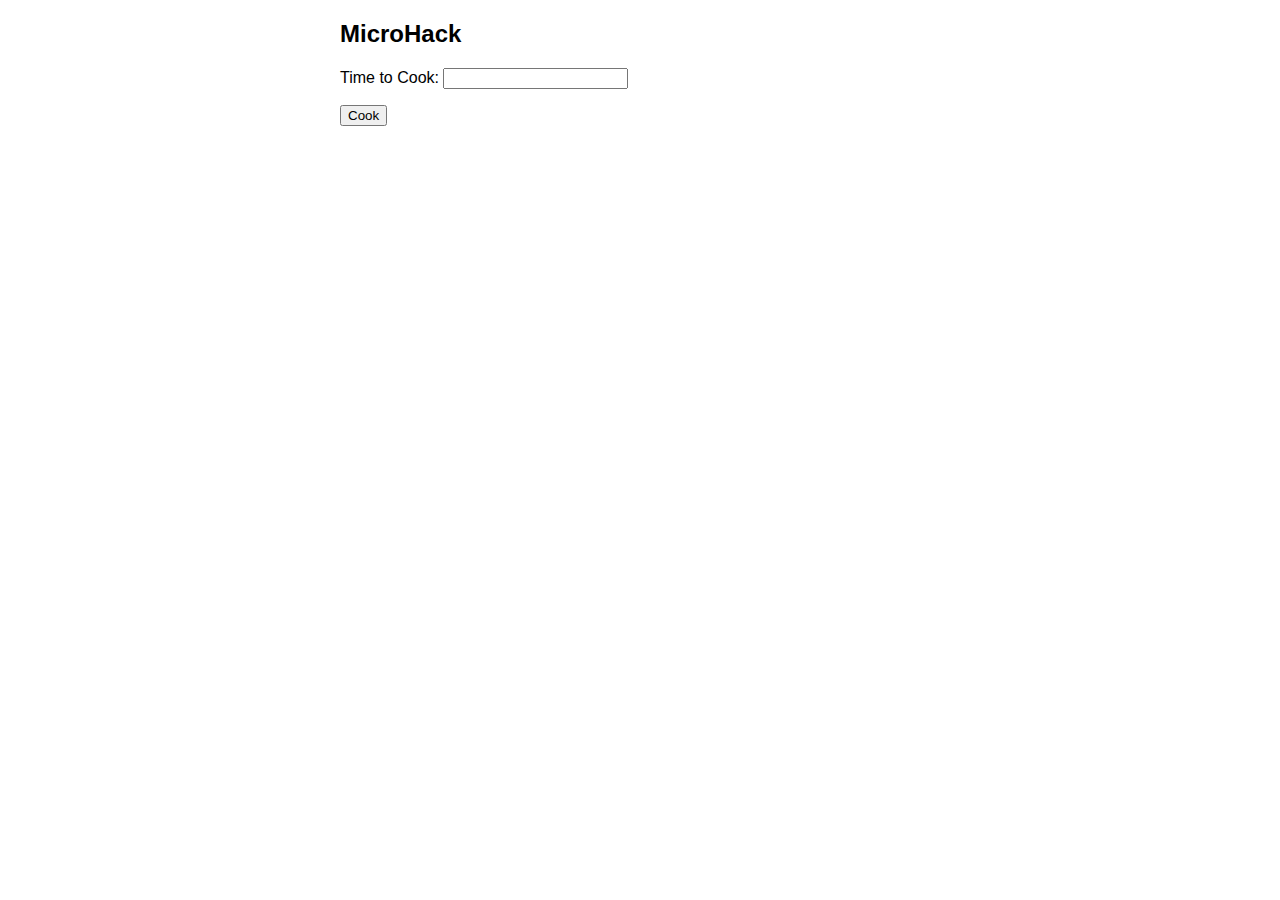
<file: microhack/index.html>
<!DOCTYPE html>
<html>
<head>
	<title>MicroHack</title>
	<script src="http://code.jquery.com/jquery-1.11.0.min.js"></script>
	<script>
	$(document).ready(function() {
			$("#cook").click(function() {
				var time = $("#time").val().trim();
				var device_id = "53ff70066667574833332567";
				var access_token = "9fb8e55ea425fa8a1d8c8542461fcbb89d8aeab4"
				var function_name = "cook";
				var uri = "https://api.spark.io/v1/devices/" + device_id + "/" + function_name;
				uri += "?access_token=" + access_token;
				
				console.log(uri);
				$.post( uri, {args: time} );
			});
		});
	</script>
	</head>
	<body>
	<div style="width:600px;margin:0 auto;font-family:Helvetica Neue, sans-serif;">
	<h2>MicroHack</h2>
	<p>Time to Cook: <input id="time"></p>
	<p><button id="cook">Cook</button></p>
	</div>
	</body>
	</html>
</file>
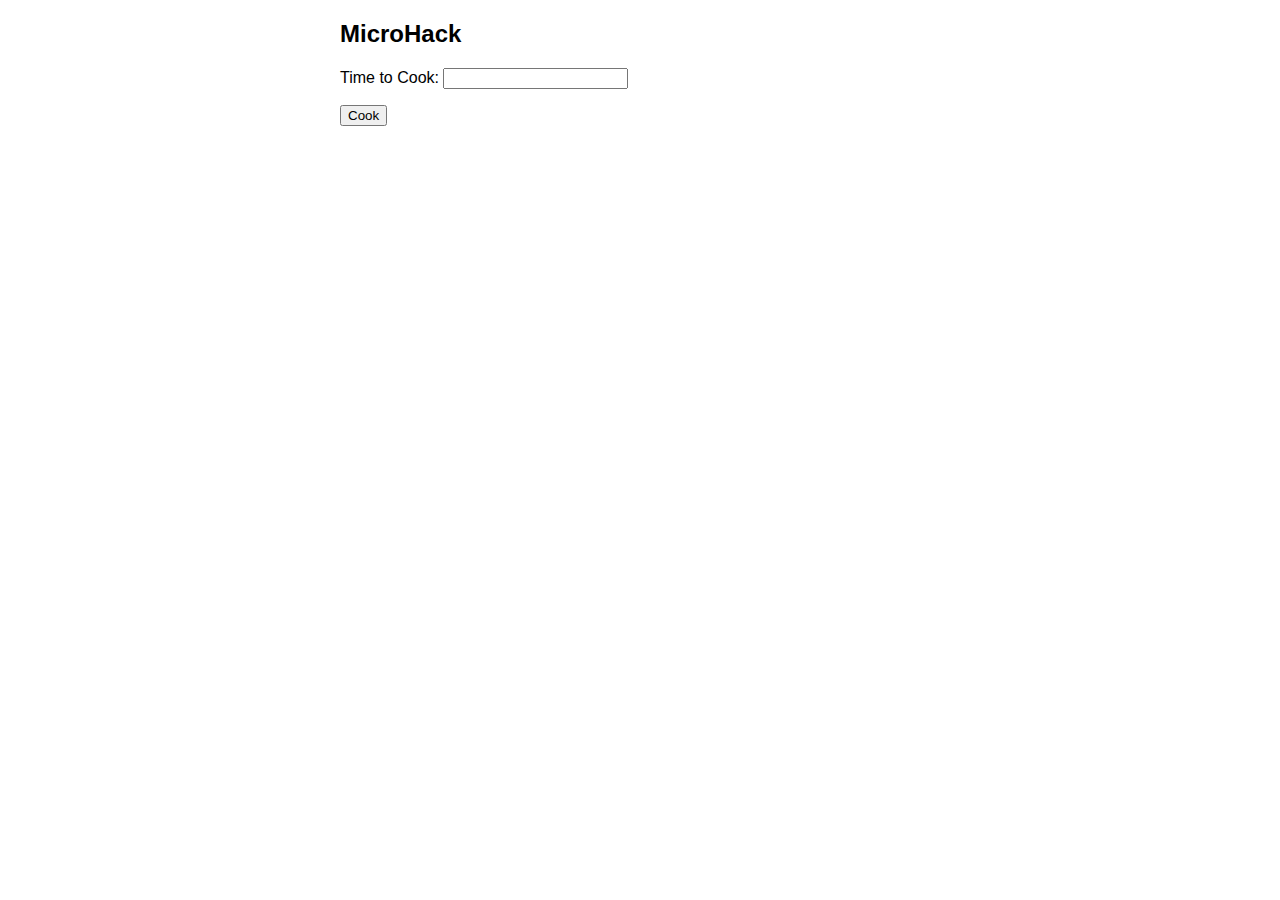
<file: microhack/microhack.html>
<!DOCTYPE html>
<html>
<head>
	<title>MicroHack</title>
	<script src="http://code.jquery.com/jquery-1.11.0.min.js"></script>
	<script>
	$(document).ready(function() {
		$("#cook").click(function() {
			var time = $("#time").val();
			var device_id = "53ff70066667574833332567";
			var access_token = "9fb8e55ea425fa8a1d8c8542461fcbb89d8aeab4"
			var function_name = "cook";
			var uri = "https://api.spark.io/v1/devices/" + device_id + "/" + function_name;
			uri += "?access_token=" + access_token;
			uri += "&args=" + time; 
			

			$.post( uri );
		});
	});
	</script>
</head>
<body>
<div style="width:600px;margin:0 auto;font-family:Helvetica Neue, sans-serif;">
<h2>MicroHack</h2>
<p>Time to Cook: <input id="time"></p>
<p><button id="cook">Cook</button></p>
</div>
</body>
</html>
</file>
